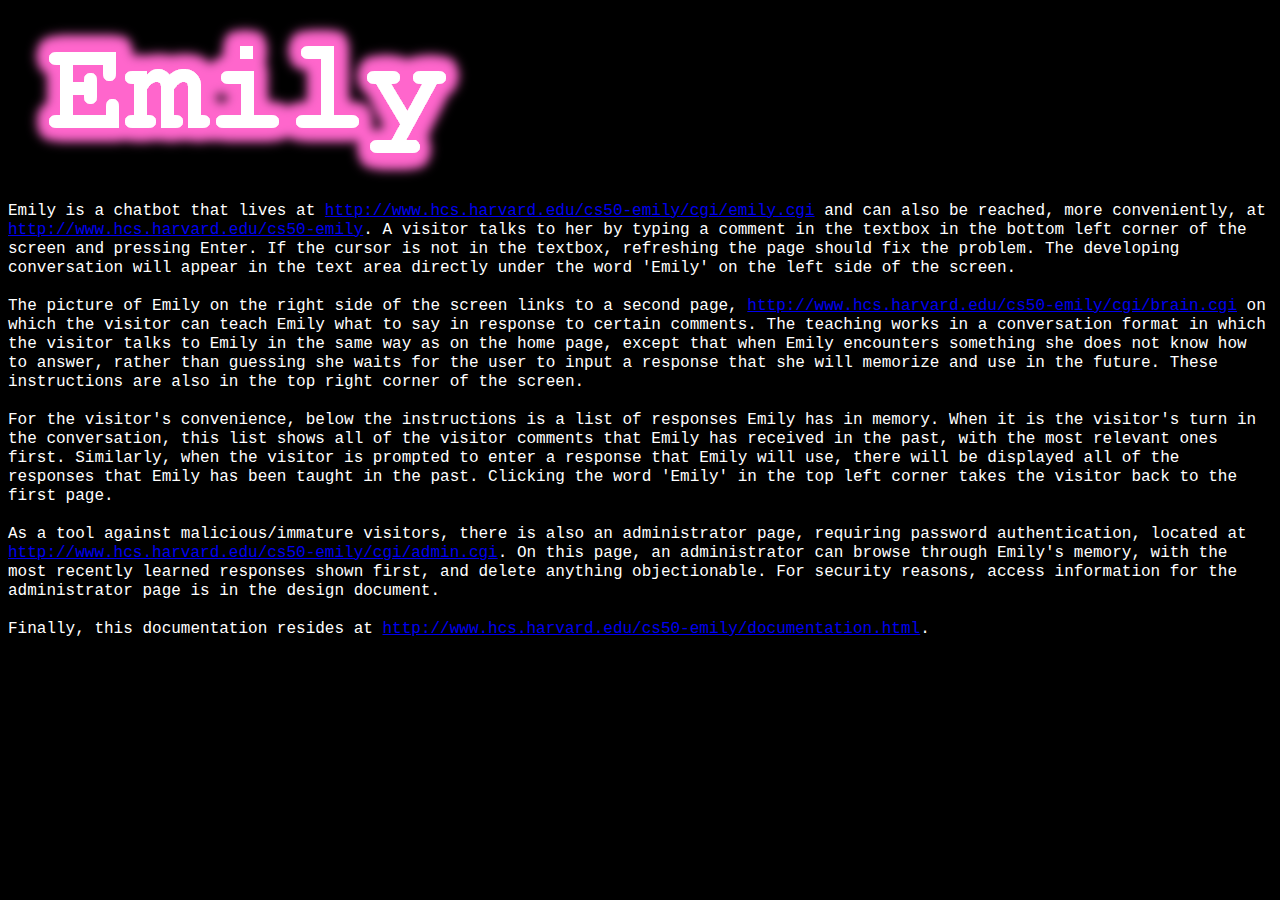
<file: documentation.html>
<!DOCTYPE html>

<html>
  <head>
    <link rel="stylesheet" href="cgi/style.css" type="text/css" />
    <title>Emily</title>
  </head>
  <body>
    <div id="header">
      <a href="cgi/emily.cgi"><img src="cgi/logo.png" alt="Home" /></a>
    </div>
    <div>
      <span style="color: white; font-family: 'Courier New'">
      Emily is a chatbot that lives at <a href="http://www.hcs.harvard.edu/cs50-emily/cgi/emily.cgi">http://www.hcs.harvard.edu/cs50-emily/cgi/emily.cgi</a> and can also be reached, more conveniently, at <a href="http://www.hcs.harvard.edu/cs50-emily">http://www.hcs.harvard.edu/cs50-emily</a>.  A  visitor talks to her by typing a comment in the textbox in the bottom left corner of the  screen and pressing Enter.  If the cursor is not in the textbox, refreshing the page should fix  the problem.  The developing conversation will appear in the text area directly under the word 'Emily' on the left side of the screen.
      <br /><br />
      The picture of Emily on the right side of the screen links to a second page, <a href="http://www.hcs.harvard.edu/cs50-emily/cgi/brain.cgi">http://www.hcs.harvard.edu/cs50-emily/cgi/brain.cgi</a> on which the visitor can teach Emily what to say in response to certain comments.  The teaching works in a conversation format in which the visitor talks to Emily in the same way as on the home page, except that when Emily encounters something she does not know how to answer, rather than guessing she waits for the user to input a response that she will memorize and use in the future.  These instructions are also in the top right corner of the screen.
      <br /><br />
      For the visitor's convenience, below the instructions is a list of responses Emily has in memory.  When it is the visitor's turn in the conversation, this list shows all of the visitor comments that Emily has received in the past, with the most relevant ones first.  Similarly, when the visitor is prompted to enter a response that Emily will use, there will be displayed all of the responses that Emily has been taught in the past.  Clicking the word 'Emily' in the top left corner takes the visitor back to the first page.
      <br /><br />
      As a tool against malicious/immature visitors, there is also an administrator page, requiring password authentication, located at <a href="http://www.hcs.harvard.edu/cs50-emily/cgi/admin.cgi">http://www.hcs.harvard.edu/cs50-emily/cgi/admin.cgi</a>.  On this page, an administrator can browse through Emily's memory, with the most recently learned responses shown first, and delete anything objectionable.  For security reasons, access information for the administrator page is in the design document.
      <br /><br />
      Finally, this documentation resides at <a href="http://www.hcs.harvard.edu/cs50-emily/documentation.html">http://www.hcs.harvard.edu/cs50-emily/documentation.html</a>.
      </span>
    </div>
  </body>
</html>
</file>
<file: cgi/style.css>
body
{
  background-color: black;
  font-size: 100%
}

img
{
  border: 0;
}

#right-bar
{
  float: right;
  margin-top: 100px;
  font-family: "Courier New"
}

textarea
{
  background-color: black;
  resize: none;
  font-family: "Courier New";
}

.right-element
{
  margin-right: 40px;
  width: 400px;
}

#instructions
{
  height: 115px;
  overflow: hidden;
}

.info-text
{
  color: #ffb6c1;
  font-style: italic;
  font-size: 1em;
  font-family: "Courier New"
}

.login
{
  margin-left: 40px;
}

.login-label
{
  margin-left: 40px;
  color: white;
  font-family: "Courier New";
  font-size: 1em;
}

#login-submit
{
  margin-left: 140px;
}

.button
{
  background-color: #ffb6c1;
  font-family: "Courier New";
}

#instructions
{
  border: none;
}

#suggestions
{
  color: white;
  height: 250px;
}

.admin-select
{
  width: 400px;
  font-family: "Courier New";
  color: #00ff00;
  font-size: 0.8em;
  background-color: black;
}

#conversation-area
{
  margin-left: 40px;
}

#conversation-text
{
  color: #00ff00;
  width: 400px;
  font-size: 0.8em;
  border: none;
}

.combo
{
  background-color: black;
  color: #00ff00;
  font-size: 0.8em;
  width: 2%;
  font-family: "Courier New";
  text-align: center;
}

#user-response
{
  background-color: black;
  color: #00ff00;
  font-size: 0.8em;
  width: 96%;
  position: absolute;
  font-family: "Courier New";
}

#reply-button
{
  position: absolute;
  left: -9999px;
  width: 1px;
  height: 1px;
}
</file>
